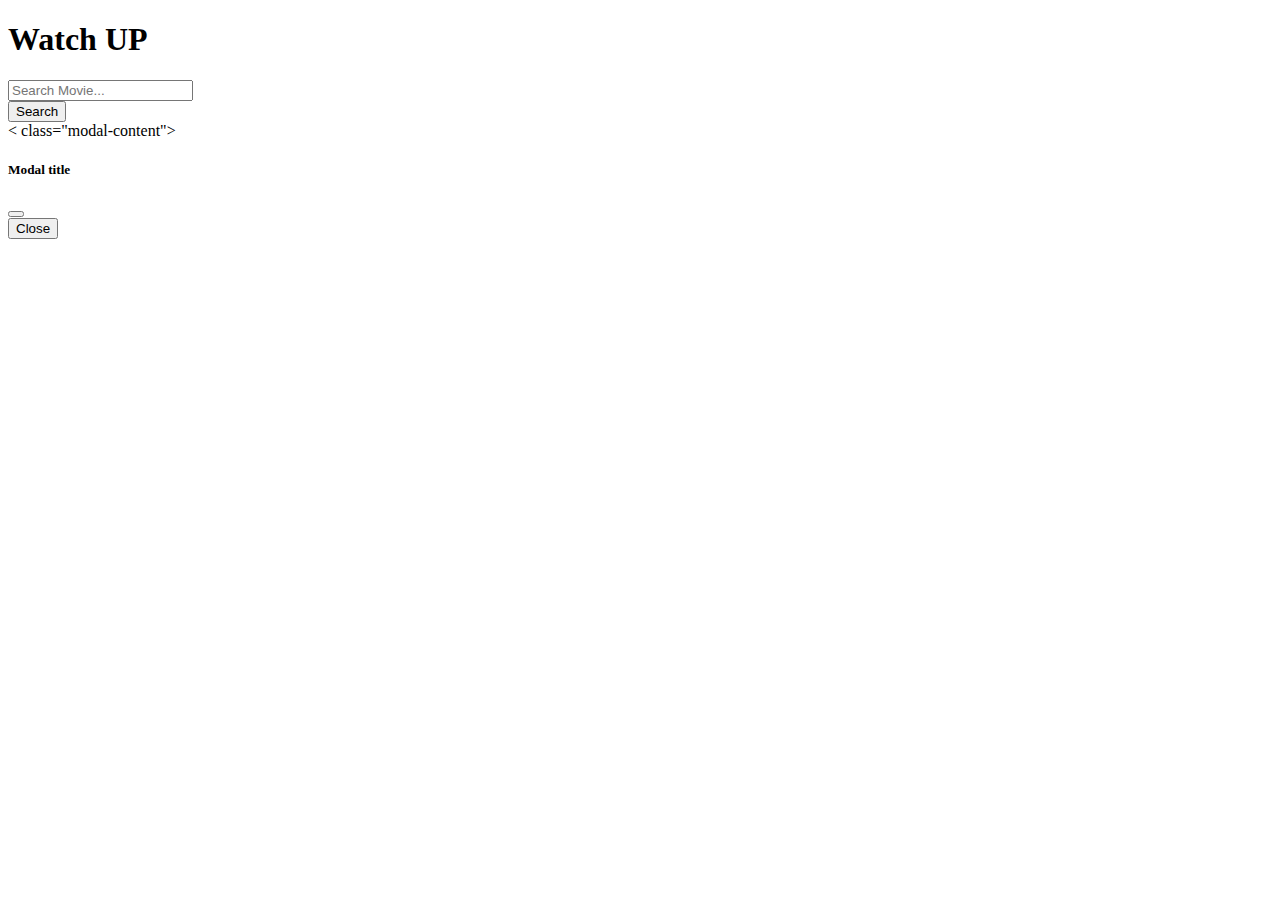
<file: fetch/index.html>
<!doctype html>
<html lang="en">

<head>
    <!-- Required meta tags -->
    <meta charset="utf-8">
    <meta name="viewport" content="width=device-width, initial-scale=1">
    <!-- Bootstrap CSS -->
    <link href="https://cdn.jsdelivr.net/npm/bootstrap@5.0.2/dist/css/bootstrap.min.css" rel="stylesheet"
        integrity="sha384-EVSTQN3/azprG1Anm3QDgpJLIm9Nao0Yz1ztcQTwFspd3yD65VohhpuuCOmLASjC" crossorigin="anonymous">
    <title>Watch UP</title>
</head>

<body>
    <div class="container">
        <div class="row mt-5">
            <div class="col">
                <h1>Watch UP</h1>
            </div>
        </div>
        <div class="row">
            <div class="col-md-8">
                <div class="input-group mb-3">
                    <input type="text" class="form-control input-keyword" placeholder="Search Movie...">
                    <div class="input-group-append">
                        <button class="btn btn-primary search-button" type="button">Search</button>
                    </div>
                </div>
            </div>
        </div>
        <div class="row movie-container"></div>
    </div>

    <!-- Awal Modal -->
    <div class="modal fade" id="movieDetailModal" tabindex="-1" aria-labelledby="movieDetailModalLabel"
        aria-hidden="true">
        <div class="modal-dialog modal-dialog-centered modal-lg">
            < class="modal-content">
                <div class="modal-header">
                    <h5 class="modal-title" id="movieDetailModalLabel">Modal title</h5>
                    <button type="button" class="btn-close" data-bs-dismiss="modal" aria-label="Close"></button>
                </div>
                <div class="modal-body"></div>
                <div class="modal-footer">
                    <button type="button" class="btn btn-secondary" data-bs-dismiss="modal">Close</button>
                </div>
            </div>
        </div>
    </div>
    <!-- Akhir Modal -->


    <!-- Optional JavaScript; choose one of the two! -->

    <!-- Option 1: Bootstrap Bundle with Popper -->
    <script src="https://code.jquery.com/jquery-3.7.1.min.js"
        integrity="sha256-/JqT3SQfawRcv/BIHPThkBvs0OEvtFFmqPF/lYI/Cxo=" crossorigin="anonymous"></script>

    <!-- Option 2: Separate Popper and Bootstrap JS -->
    <!--
    <script src="https://cdn.jsdelivr.net/npm/@popperjs/core@2.9.2/dist/umd/popper.min.js" integrity="sha384-IQsoLXl5PILFhosVNubq5LC7Qb9DXgDA9i+tQ8Zj3iwWAwPtgFTxbJ8NT4GN1R8p" crossorigin="anonymous"></script>
    <script src="https://cdn.jsdelivr.net/npm/bootstrap@5.0.2/dist/js/bootstrap.min.js" integrity="sha384-cVKIPhGWiC2Al4u+LWgxfKTRIcfu0JTxR+EQDz/bgldoEyl4H0zUF0QKbrJ0EcQF" crossorigin="anonymous"></script>
    -->
    <script src="fetch.js"></script>
</body>

</html>
</file>
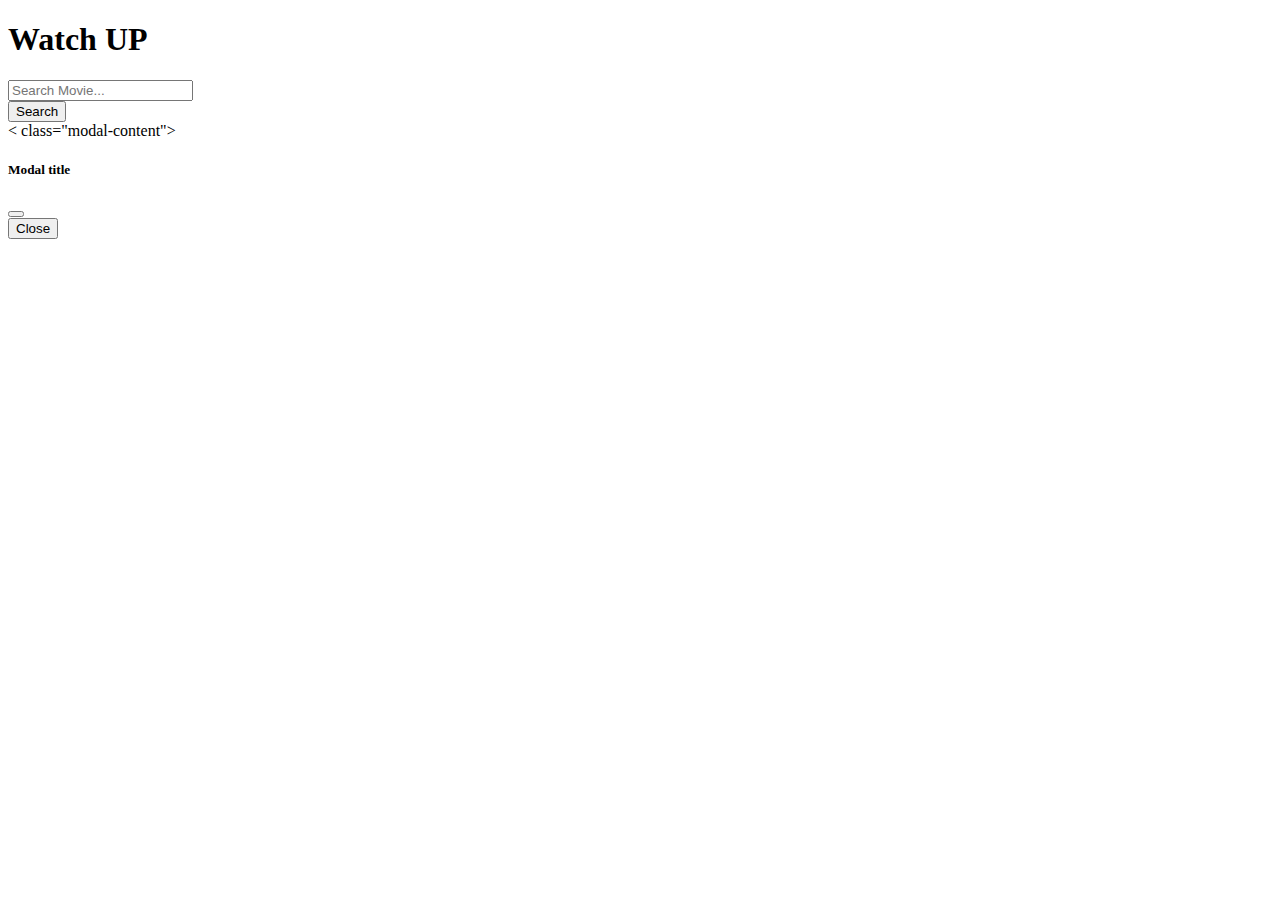
<file: latihan/index.html>
<!doctype html>
<html lang="en">

<head>
    <!-- Required meta tags -->
    <meta charset="utf-8">
    <meta name="viewport" content="width=device-width, initial-scale=1">
    <!-- Bootstrap CSS -->
    <link href="https://cdn.jsdelivr.net/npm/bootstrap@5.0.2/dist/css/bootstrap.min.css" rel="stylesheet"
        integrity="sha384-EVSTQN3/azprG1Anm3QDgpJLIm9Nao0Yz1ztcQTwFspd3yD65VohhpuuCOmLASjC" crossorigin="anonymous">
    <title>Watch UP</title>
</head>

<body>
    <div class="container">
        <div class="row mt-5">
            <div class="col">
                <h1>Watch UP</h1>
            </div>
        </div>
        <div class="row">
            <div class="col-md-8">
                <div class="input-group mb-3">
                    <input type="text" class="form-control input-keyword" placeholder="Search Movie...">
                    <div class="input-group-append">
                        <button class="btn btn-primary search-button" type="button">Search</button>
                    </div>
                </div>
            </div>
        </div>
        <div class="row movie-container"></div>
    </div>

    <!-- Awal Modal -->
    <div class="modal fade" id="movieDetailModal" tabindex="-1" aria-labelledby="movieDetailModalLabel"
        aria-hidden="true">
        <div class="modal-dialog modal-dialog-centered modal-lg">
            < class="modal-content">
                <div class="modal-header">
                    <h5 class="modal-title" id="movieDetailModalLabel">Modal title</h5>
                    <button type="button" class="btn-close" data-bs-dismiss="modal" aria-label="Close"></button>
                </div>
                <div class="modal-body"></div>
                <div class="modal-footer">
                    <button type="button" class="btn btn-secondary" data-bs-dismiss="modal">Close</button>
                </div>
            </div>
        </div>
    </div>
    <!-- Akhir Modal -->


    <!-- Optional JavaScript; choose one of the two! -->

    <!-- Option 1: Bootstrap Bundle with Popper -->
    <script src="https://code.jquery.com/jquery-3.7.1.min.js"
        integrity="sha256-/JqT3SQfawRcv/BIHPThkBvs0OEvtFFmqPF/lYI/Cxo=" crossorigin="anonymous"></script>

    <!-- Option 2: Separate Popper and Bootstrap JS -->
    <!--
    <script src="https://cdn.jsdelivr.net/npm/@popperjs/core@2.9.2/dist/umd/popper.min.js" integrity="sha384-IQsoLXl5PILFhosVNubq5LC7Qb9DXgDA9i+tQ8Zj3iwWAwPtgFTxbJ8NT4GN1R8p" crossorigin="anonymous"></script>
    <script src="https://cdn.jsdelivr.net/npm/bootstrap@5.0.2/dist/js/bootstrap.min.js" integrity="sha384-cVKIPhGWiC2Al4u+LWgxfKTRIcfu0JTxR+EQDz/bgldoEyl4H0zUF0QKbrJ0EcQF" crossorigin="anonymous"></script>
    -->
    <script src="latihan.js"></script>
</body>

</html>
</file>
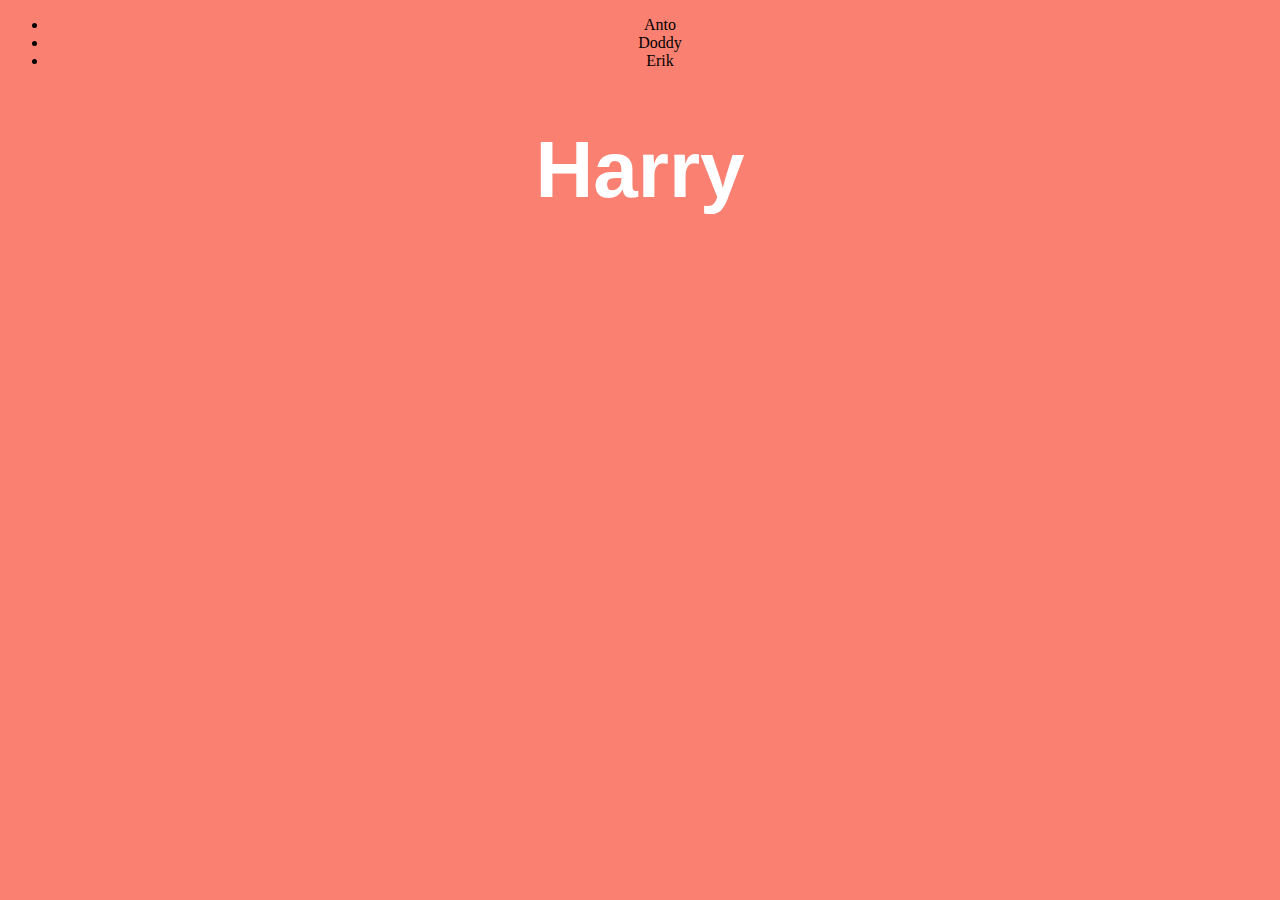
<file: spread operator rest parameter/index.html>
<!DOCTYPE html>
<html lang="en">
<head>
    <meta charset="UTF-8">
    <meta name="viewport" content="width=device-width, initial-scale=1.0">
    <title>Spread Operator & Rest Parameter</title>
    <style>
        body{
            background-color: salmon;
            text-align: center;
        }
        .nama {
            font-family: Arial, Helvetica, sans-serif;
            font-size: 80px;
            color:white;
        }
        .nama span{
            display: inline-block;
            transition: .3s;
            cursor: pointer;
        }
        .nama span:hover {
            transform: scale(2) translateY(-20px);
        }
    </style>
</head>
<body>
    
    <ul>
        <li>Anto</li>
        <li>Doddy</li>
        <li>Erik</li>
    </ul>

    <h1 class="nama">Harry</h1>


    <script src="spread.js"></script>
</body>
</html>
</file>
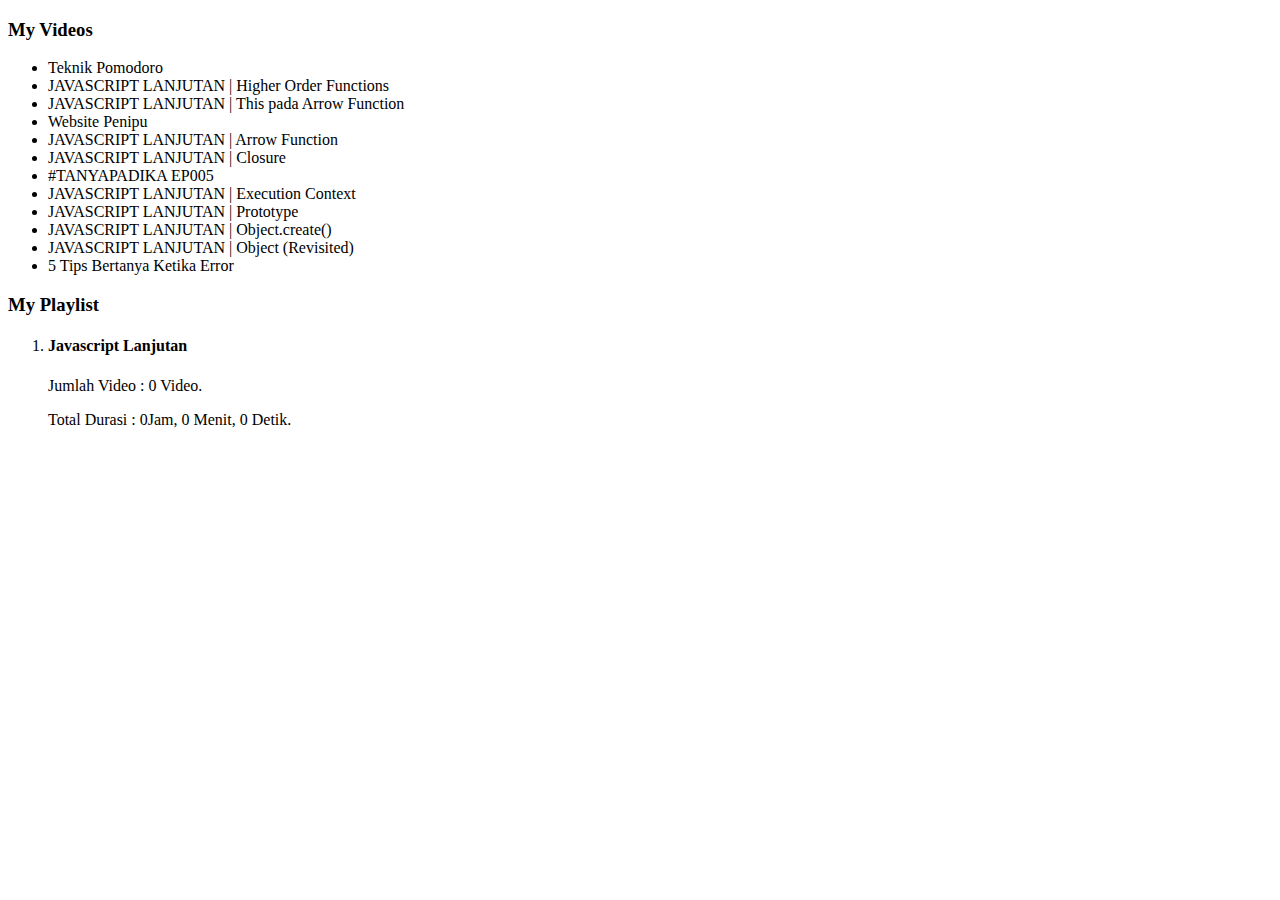
<file: higher order function/latihan/index.html>
<!DOCTYPE html>
<html lang="en">

<head>
    <meta charset="UTF-8">
    <meta name="viewport" content="width=device-width, initial-scale=1.0">
    <meta http-equiv="X-UA-Compatible" content="ie=edge">
    <title>Latihan Filter, Map & Reduce</title>
</head>

<body>
    <h3>My Videos</h3>
    <ul>
        <li data-duration="15:27">Teknik Pomodoro</li>
        <li data-duration="11:18">JAVASCRIPT LANJUTAN | Higher Order Functions</li>
        <li data-duration="21:40">JAVASCRIPT LANJUTAN | This pada Arrow Function</li>
        <li data-duration="19:38">Website Penipu</li>
        <li data-duration="12:10">JAVASCRIPT LANJUTAN | Arrow Function</li>
        <li data-duration="20:43">JAVASCRIPT LANJUTAN | Closure</li>
        <li data-duration="14:30">#TANYAPADIKA EP005</li>
        <li data-duration="26:38">JAVASCRIPT LANJUTAN | Execution Context</li>
        <li data-duration="17:33">JAVASCRIPT LANJUTAN | Prototype</li>
        <li data-duration="10:39">JAVASCRIPT LANJUTAN | Object.create()</li>
        <li data-duration="17:31">JAVASCRIPT LANJUTAN | Object (Revisited)</li>
        <li data-duration="14:25">5 Tips Bertanya Ketika Error</li>
    </ul>

    <h3>My Playlist</h3>
    <ol>
        <li>
            <h4>Javascript Lanjutan</h4>
            <p>Jumlah Video : <span class="jumlah-video"></span></p>
            <p>Total Durasi : <span class="total-durasi"></span></p>
        </li>
    </ol>
        <script src="latihan.js"></script>


    </body>
</html>
</file>
